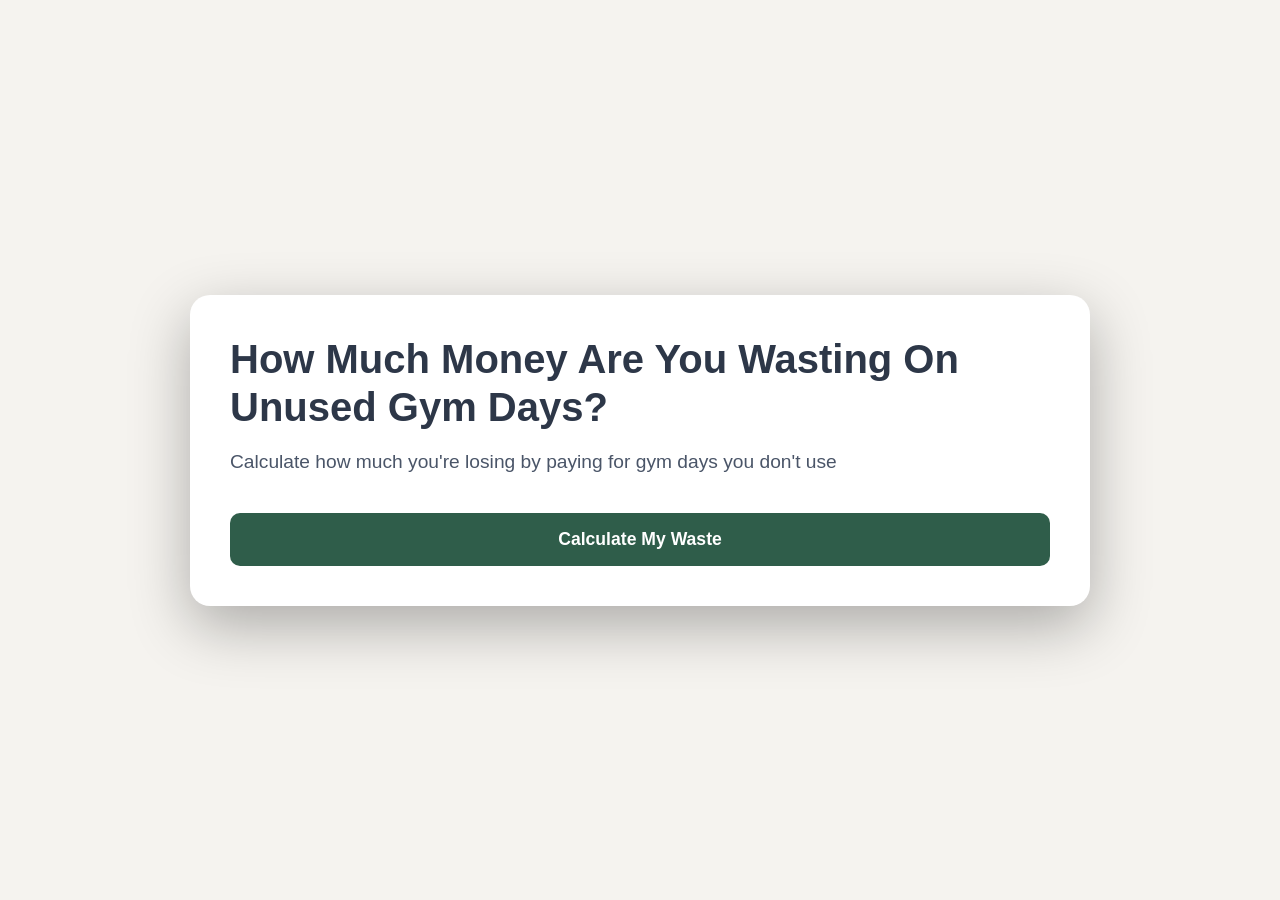
<file: yearly-loss-calculator.html>
<!DOCTYPE html>
<html lang="en">
<head>
    <meta charset="UTF-8">
    <meta name="viewport" content="width=device-width, initial-scale=1.0">
    <title>Gym Waste Calculator - How Much Are You Losing?</title>
    <link rel="stylesheet" href="css/yearly-loss-calculator.css">
</head>
<body>
    <!-- Landing Screen -->
    <div id="landing-screen" class="screen active">
        <div class="container">
            <h1>How Much Money Are You Wasting On Unused Gym Days?</h1>
            <p class="subtitle">Calculate how much you're losing by paying for gym days you don't use</p>
            <button id="start-btn" class="primary-btn">Calculate My Waste</button>
        </div>
    </div>

    <!-- Input Screen -->
    <div id="input-screen" class="screen">
        <div class="container">
            <h2>Your Gym Membership Details</h2>
            <div class="input-form">
                <div class="form-group">
                    <label for="membership-cost">How much do you pay for your gym membership?</label>
                    <div class="billing-options">
                        <button type="button" class="billing-btn active" data-period="weekly">Weekly</button>
                        <button type="button" class="billing-btn" data-period="monthly">Monthly</button>
                        <button type="button" class="billing-btn" data-period="yearly">Yearly</button>
                    </div>
                    <div class="input-wrapper">
                        <span class="input-prefix">$</span>
                        <input type="number" id="membership-cost" placeholder="35.00" min="0" step="0.01">
                        <span class="input-suffix" id="billing-suffix">/ week</span>
                    </div>
                </div>

                <div class="form-group">
                    <label for="actual-visits">How many days per week do you actually go to the gym?</label>
                    <div class="number-selector">
                        <button type="button" class="decrement" data-target="actual-visits">-</button>
                        <input type="number" id="actual-visits" value="2" min="0" max="7" readonly>
                        <button type="button" class="increment" data-target="actual-visits">+</button>
                    </div>
                    <div class="helper-text">days per week</div>
                </div>
            </div>
            <button id="calculate-btn" class="primary-btn">Calculate My Waste</button>
        </div>
    </div>

    <!-- Results Screen -->
    <div id="results-screen" class="screen">
        <div class="container">
            <div class="yearly-loss-hero">
                <div class="loss-label">Money Wasted On Unused Gym Days</div>
                <div class="loss-amount" id="yearly-loss-display">$0</div>
                <div class="loss-subtitle">That's how much you're throwing away every year by not using your membership</div>
            </div>

            <div class="breakdown-section">
                <h3>How We Calculated This</h3>
                <div class="breakdown-grid">
                    <div class="breakdown-item">
                        <div class="breakdown-label">Your Weekly Cost</div>
                        <div class="breakdown-value" id="weekly-cost">$0.00</div>
                        <div class="breakdown-detail">for 7-day access</div>
                    </div>
                    <div class="breakdown-item">
                        <div class="breakdown-label">Unused Days Per Week</div>
                        <div class="breakdown-value" id="skipped-days">0</div>
                        <div class="breakdown-detail">days you don't go</div>
                    </div>
                    <div class="breakdown-item">
                        <div class="breakdown-label">Cost Per Day</div>
                        <div class="breakdown-value" id="cost-per-day">$0.00</div>
                        <div class="breakdown-detail">wasted on each unused day</div>
                    </div>
                    <div class="breakdown-item">
                        <div class="breakdown-label">Weekly Waste</div>
                        <div class="breakdown-value" id="weekly-waste">$0.00</div>
                        <div class="breakdown-detail">every week</div>
                    </div>
                    <div class="breakdown-item">
                        <div class="breakdown-label">Monthly Waste</div>
                        <div class="breakdown-value" id="monthly-waste">$0.00</div>
                        <div class="breakdown-detail">every month</div>
                    </div>
                </div>
            </div>

            <div class="comparison-section">
                <h3>What Could You Buy Instead?</h3>
                <div id="comparison-grid" class="comparison-grid">
                    <!-- Dynamic comparisons will be inserted here -->
                </div>
            </div>

            <div class="projection-section">
                <h3>Your 5-Year Projection</h3>
                <div class="projection-chart">
                    <div class="chart-bars" id="chart-bars">
                        <!-- Bars will be inserted here -->
                    </div>
                    <div class="chart-total">
                        <div class="chart-total-label">5-Year Total Waste</div>
                        <div class="chart-total-value" id="five-year-loss">$0</div>
                    </div>
                </div>
            </div>

            <div id="cta-section">
                <div class="cta-box">
                    <h3>Stop Wasting Money On Unused Gym Days</h3>
                    <p>GymSwap lets you pay only for the days you actually use the gym. No more throwing money away on unused memberships.</p>
                    <a href="https://gymswap.com.au" target="_blank" class="cta-btn">Join the Waitlist at gymswap.com.au</a>
                </div>
            </div>

            <button id="recalculate-btn" class="secondary-btn">Recalculate</button>
        </div>
    </div>

    <script src="js/yearly-loss-calculator.js"></script>
</body>
</html>
</file>
<file: css/yearly-loss-calculator.css>
/* Yearly Gym Loss Calculator Styles */

* {
    margin: 0;
    padding: 0;
    box-sizing: border-box;
}

body {
    font-family: -apple-system, BlinkMacSystemFont, 'Segoe UI', Roboto, Oxygen, Ubuntu, Cantarell, sans-serif;
    background: #f5f3ef;
    min-height: 100vh;
    display: flex;
    align-items: center;
    justify-content: center;
    padding: 20px;
}

.container {
    max-width: 900px;
    width: 100%;
    background: white;
    border-radius: 20px;
    padding: 40px;
    box-shadow: 0 20px 60px rgba(0, 0, 0, 0.3);
}

/* Screen Management */
.screen {
    display: none;
}

.screen.active {
    display: block;
    animation: fadeIn 0.5s ease-in;
}

@keyframes fadeIn {
    from {
        opacity: 0;
        transform: translateY(20px);
    }
    to {
        opacity: 1;
        transform: translateY(0);
    }
}

/* Typography */
h1 {
    font-size: 2.5rem;
    color: #2d3748;
    margin-bottom: 20px;
    line-height: 1.2;
}

h2 {
    font-size: 2rem;
    color: #2d3748;
    margin-bottom: 30px;
    text-align: center;
}

h3 {
    font-size: 1.5rem;
    color: #2d3748;
    margin-bottom: 20px;
}

.subtitle {
    font-size: 1.2rem;
    color: #4a5568;
    margin-bottom: 40px;
}

/* Buttons */
.primary-btn, .secondary-btn, .cta-btn {
    padding: 16px 32px;
    font-size: 1.1rem;
    font-weight: 600;
    border: none;
    border-radius: 10px;
    cursor: pointer;
    transition: all 0.3s ease;
    display: block;
    width: 100%;
    margin-top: 20px;
}

.primary-btn {
    background: #2f5d4a;
    color: white;
}

.primary-btn:hover {
    transform: translateY(-2px);
    box-shadow: 0 10px 20px rgba(47, 93, 74, 0.4);
}

.secondary-btn {
    background: #e2e8f0;
    color: #4a5568;
}

.secondary-btn:hover {
    background: #cbd5e0;
}

.cta-btn {
    background: white;
    color: #2f5d4a;
    text-decoration: none;
    text-align: center;
}

.cta-btn:hover {
    background: #f5f3ef;
    transform: translateY(-2px);
    box-shadow: 0 10px 20px rgba(47, 93, 74, 0.4);
}

/* Form Styles */
.input-form {
    margin: 30px 0;
}

.form-group {
    margin-bottom: 30px;
}

.form-group label {
    display: block;
    font-size: 1.1rem;
    font-weight: 600;
    color: #2d3748;
    margin-bottom: 12px;
}

/* Billing Period Selector */
.billing-options {
    display: flex;
    gap: 10px;
    margin-bottom: 15px;
}

.billing-btn {
    flex: 1;
    padding: 12px;
    background: #f7fafc;
    border: 2px solid #e2e8f0;
    border-radius: 8px;
    font-weight: 600;
    color: #4a5568;
    cursor: pointer;
    transition: all 0.3s ease;
}

.billing-btn:hover {
    border-color: #cbd5e0;
}

.billing-btn.active {
    background: #2f5d4a;
    color: white;
    border-color: #2f5d4a;
}

/* Input Wrapper */
.input-wrapper {
    display: flex;
    align-items: center;
    border: 2px solid #e2e8f0;
    border-radius: 8px;
    overflow: hidden;
    transition: border-color 0.3s ease;
}

.input-wrapper:focus-within {
    border-color: #2f5d4a;
}

.input-prefix {
    background: #f7fafc;
    padding: 12px 16px;
    font-weight: 600;
    color: #4a5568;
    border-right: 2px solid #e2e8f0;
}

.input-suffix {
    background: #f7fafc;
    padding: 12px 16px;
    font-weight: 600;
    color: #718096;
    border-left: 2px solid #e2e8f0;
    font-size: 0.9rem;
}

input[type="number"] {
    flex: 1;
    padding: 12px 16px;
    font-size: 1rem;
    border: none;
    outline: none;
}

/* Number Selector */
.number-selector {
    display: flex;
    align-items: center;
    justify-content: center;
    gap: 20px;
    background: #f7fafc;
    padding: 20px;
    border-radius: 12px;
    border: 2px solid #e2e8f0;
}

.number-selector input {
    width: 80px;
    text-align: center;
    font-size: 2rem;
    font-weight: 700;
    color: #2d3748;
    background: white;
    border: 2px solid #e2e8f0;
    border-radius: 8px;
    padding: 10px;
}

.increment, .decrement {
    width: 50px;
    height: 50px;
    border-radius: 50%;
    border: 2px solid #2f5d4a;
    background: white;
    color: #2f5d4a;
    font-size: 1.5rem;
    font-weight: 700;
    cursor: pointer;
    transition: all 0.3s ease;
}

.increment:hover, .decrement:hover {
    background: #2f5d4a;
    color: white;
    transform: scale(1.1);
}

.increment:active, .decrement:active {
    transform: scale(0.95);
}

.helper-text {
    text-align: center;
    margin-top: 10px;
    color: #718096;
    font-size: 0.9rem;
}

/* Yearly Loss Hero */
.yearly-loss-hero {
    text-align: center;
    padding: 40px;
    background: linear-gradient(135deg, #fc8181 0%, #f56565 100%);
    border-radius: 16px;
    margin-bottom: 40px;
    box-shadow: 0 10px 30px rgba(245, 101, 101, 0.3);
}

.loss-label {
    font-size: 1.2rem;
    color: rgba(255, 255, 255, 0.9);
    font-weight: 600;
    margin-bottom: 10px;
    text-transform: uppercase;
    letter-spacing: 1px;
}

.loss-amount {
    font-size: 4rem;
    font-weight: 800;
    color: white;
    margin: 10px 0;
    text-shadow: 0 4px 10px rgba(0, 0, 0, 0.2);
}

.loss-subtitle {
    font-size: 1rem;
    color: rgba(255, 255, 255, 0.9);
    margin-top: 10px;
}

/* Breakdown Section */
.breakdown-section {
    margin: 40px 0;
}

.breakdown-grid {
    display: grid;
    grid-template-columns: repeat(auto-fit, minmax(200px, 1fr));
    gap: 20px;
}

.breakdown-item {
    background: linear-gradient(135deg, #f7fafc 0%, #edf2f7 100%);
    border-radius: 12px;
    padding: 24px;
    text-align: center;
    border: 2px solid #e2e8f0;
}

.breakdown-label {
    font-size: 0.85rem;
    font-weight: 600;
    color: #718096;
    margin-bottom: 10px;
    text-transform: uppercase;
    letter-spacing: 0.5px;
}

.breakdown-value {
    font-size: 1.8rem;
    font-weight: 700;
    color: #2d3748;
    margin: 8px 0;
}

.breakdown-detail {
    font-size: 0.85rem;
    color: #a0aec0;
}

/* Comparison Section */
.comparison-section {
    margin: 40px 0;
}

.comparison-grid {
    display: grid;
    grid-template-columns: repeat(auto-fit, minmax(150px, 1fr));
    gap: 20px;
}

.comparison-card {
    background: linear-gradient(135deg, #faf5ff 0%, #f3e8ff 100%);
    border-radius: 12px;
    padding: 24px;
    text-align: center;
    border: 2px solid #e9d8fd;
    transition: transform 0.3s ease;
}

.comparison-card:hover {
    transform: translateY(-5px);
}

.comparison-icon {
    font-size: 3rem;
    margin-bottom: 10px;
}

.comparison-quantity {
    font-size: 1.8rem;
    font-weight: 700;
    color: #6b46c1;
    margin-bottom: 5px;
}

.comparison-item {
    font-size: 0.9rem;
    color: #6b46c1;
    font-weight: 600;
}

/* Projection Chart */
.projection-section {
    margin: 40px 0;
}

.projection-chart {
    background: #f7fafc;
    border-radius: 12px;
    padding: 30px;
    border: 2px solid #e2e8f0;
}

.chart-bars {
    display: flex;
    align-items: flex-end;
    justify-content: space-around;
    height: 250px;
    margin-bottom: 30px;
    gap: 15px;
}

.chart-bar-container {
    flex: 1;
    display: flex;
    flex-direction: column;
    align-items: center;
    height: 100%;
}

.chart-bar {
    width: 100%;
    background: linear-gradient(to top, #fc8181 0%, #f56565 100%);
    border-radius: 8px 8px 0 0;
    position: relative;
    display: flex;
    align-items: flex-start;
    justify-content: center;
    padding-top: 10px;
    transition: all 0.5s ease;
    animation: growBar 1s ease-out;
}

@keyframes growBar {
    from {
        height: 0 !important;
    }
}

.chart-bar-value {
    color: white;
    font-weight: 700;
    font-size: 0.9rem;
    text-shadow: 0 2px 4px rgba(0, 0, 0, 0.2);
}

.chart-bar-label {
    margin-top: 10px;
    font-weight: 600;
    color: #4a5568;
    font-size: 0.9rem;
}

.chart-total {
    text-align: center;
    padding: 20px;
    background: linear-gradient(135deg, #2d3748 0%, #1a202c 100%);
    border-radius: 8px;
}

.chart-total-label {
    color: rgba(255, 255, 255, 0.8);
    font-size: 0.9rem;
    margin-bottom: 8px;
    text-transform: uppercase;
    letter-spacing: 1px;
}

.chart-total-value {
    color: white;
    font-size: 2.5rem;
    font-weight: 800;
}

/* CTA Section */
.cta-box {
    background: #2f5d4a;
    border-radius: 12px;
    padding: 40px;
    text-align: center;
    margin: 40px 0 20px 0;
}

.cta-box h3,
.cta-box p {
    color: white;
}

.cta-box p {
    margin-bottom: 20px;
    font-size: 1.1rem;
    line-height: 1.6;
}

.savings-highlight {
    background: rgba(255, 255, 255, 0.2);
    border-radius: 8px;
    padding: 20px;
    margin: 20px 0;
}

.savings-label {
    color: rgba(255, 255, 255, 0.9);
    font-size: 0.9rem;
    margin-bottom: 8px;
    text-transform: uppercase;
    letter-spacing: 1px;
}

.savings-amount {
    color: white;
    font-size: 2.5rem;
    font-weight: 800;
}

/* Responsive Design */
@media (max-width: 768px) {
    .container {
        padding: 30px 20px;
    }

    h1 {
        font-size: 2rem;
    }

    h2 {
        font-size: 1.5rem;
    }

    .loss-amount {
        font-size: 3rem;
    }

    .breakdown-grid {
        grid-template-columns: 1fr;
    }

    .comparison-grid {
        grid-template-columns: repeat(2, 1fr);
    }

    .chart-bars {
        height: 200px;
    }

    .chart-bar-value {
        font-size: 0.75rem;
    }
}

@media (max-width: 480px) {
    h1 {
        font-size: 1.75rem;
    }

    .container {
        padding: 20px 15px;
    }

    .loss-amount {
        font-size: 2.5rem;
    }

    .billing-options {
        flex-direction: column;
    }

    .comparison-grid {
        grid-template-columns: 1fr;
    }
}
</file>
